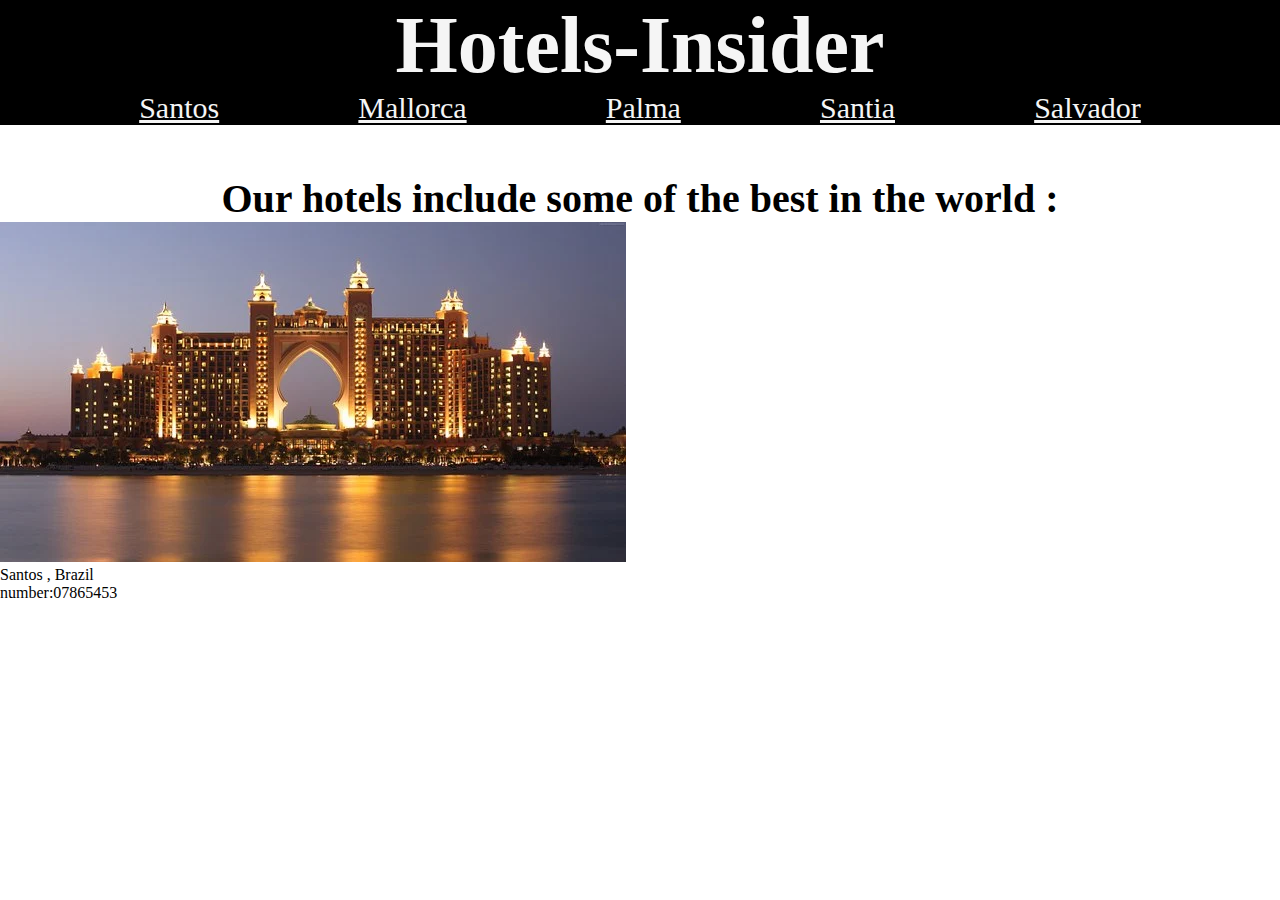
<file: pics/index.html>
<!DOCTYPE html>
<html lang="en">
<head>
    <meta charset="UTF-8">
    <meta http-equiv="X-UA-Compatible" content="IE=edge">
    <meta name="viewport" content="width=device-width, initial-scale=1.0">
    <title>Document</title>
    <link rel="stylesheet" href="style.css">
</head>
<body>
 <header><h1>Hotels-Insider</h1>
     <nav>
         <ul>
             <li>Santos</li>
             <li>Mallorca</li>
             <li>Palma</li>
             <li>Santia</li>
             <li>Salvador</li>
         </ul>
     </nav>
 </header>  
 <main>
<h3 id="h3">Our hotels include some of the best in the world :</h3>

<section>

<article>
<h1></h1>
<img src="./hotel 1.webp">
<p>Santos , Brazil</p>
<p>number:07865453</p>
</article>

 </main> 
 <footer></footer>
</body>
</html>
</file>
<file: pics/style.css>
* { margin: 0;
    padding: 0;

}

header { background-color: black;
         text-align: center;
         font-size: 40px;
         color: whitesmoke;

}

/* nav { top: 200px;} */

ul { display: flex;
    justify-content: space-evenly;
    color: whitesmoke;
     list-style-type: none;
     text-decoration: underline;
     font-family: Cambria, Cochin, Georgia, Times, 'Times New Roman', serif;
     font-size: 30px;

}
#h3 { font-family: Cambria, Cochin, Georgia, Times, 'Times New Roman', serif; 
      text-align: center;
      font-size: 40px;
      position: relative;
      top: 50px;
}

section { width: 100%;
          display: flex;
}

article{ width: 30%;
         position: relative;
         top: 50px;
         justify-content: center;
}
</file>
